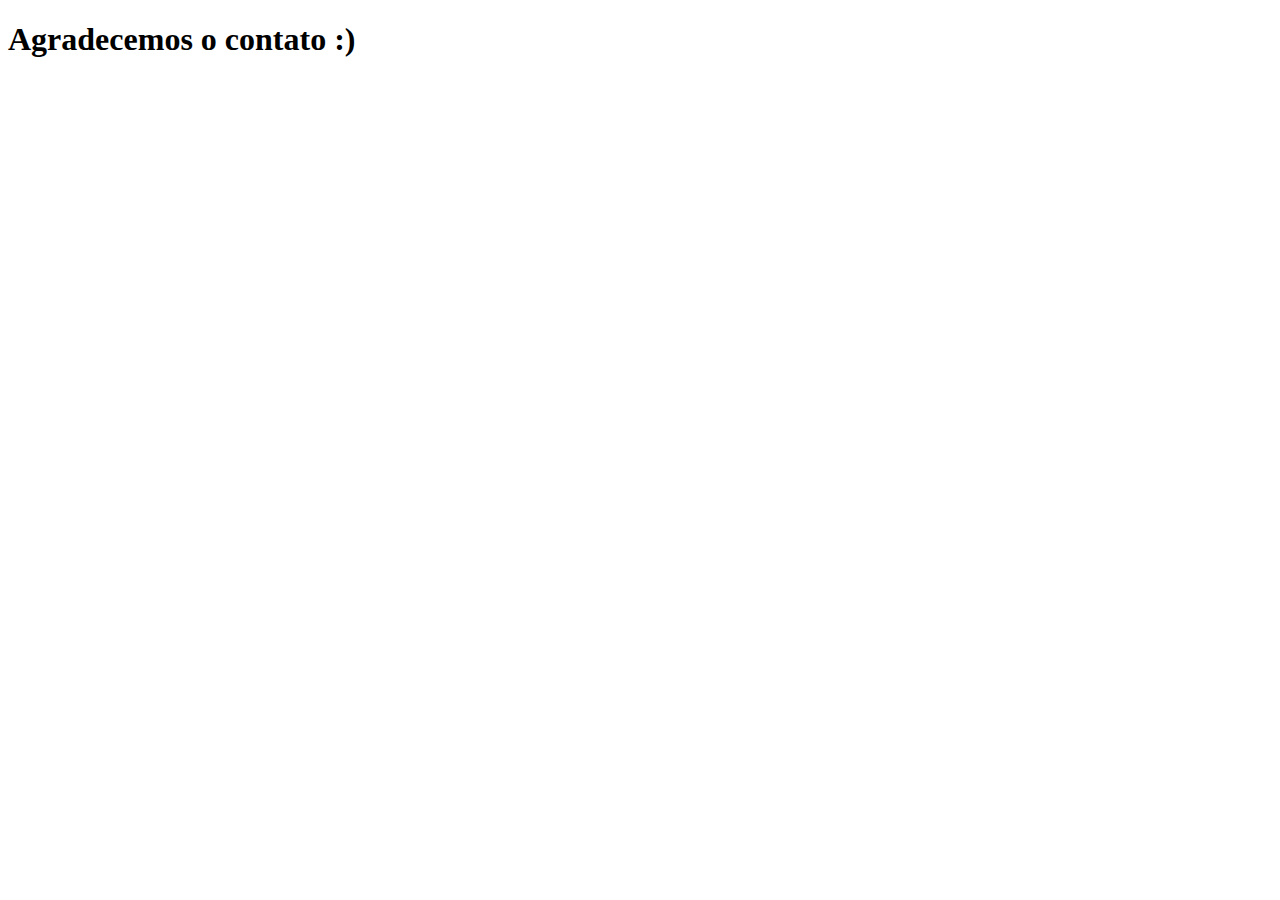
<file: confirmacao-envio.html>
<!DOCTYPE html>
<html lang="pt-br">
<head>
    <meta charset="UTF-8">
    <meta name="viewport" content="width=device-width, initial-scale=1.0">
    <title>Agradecemos o envio do formulario</title>
</head>
<body>
    <h1>Agradecemos o contato :)</h1>
</body>
</html>
</file>
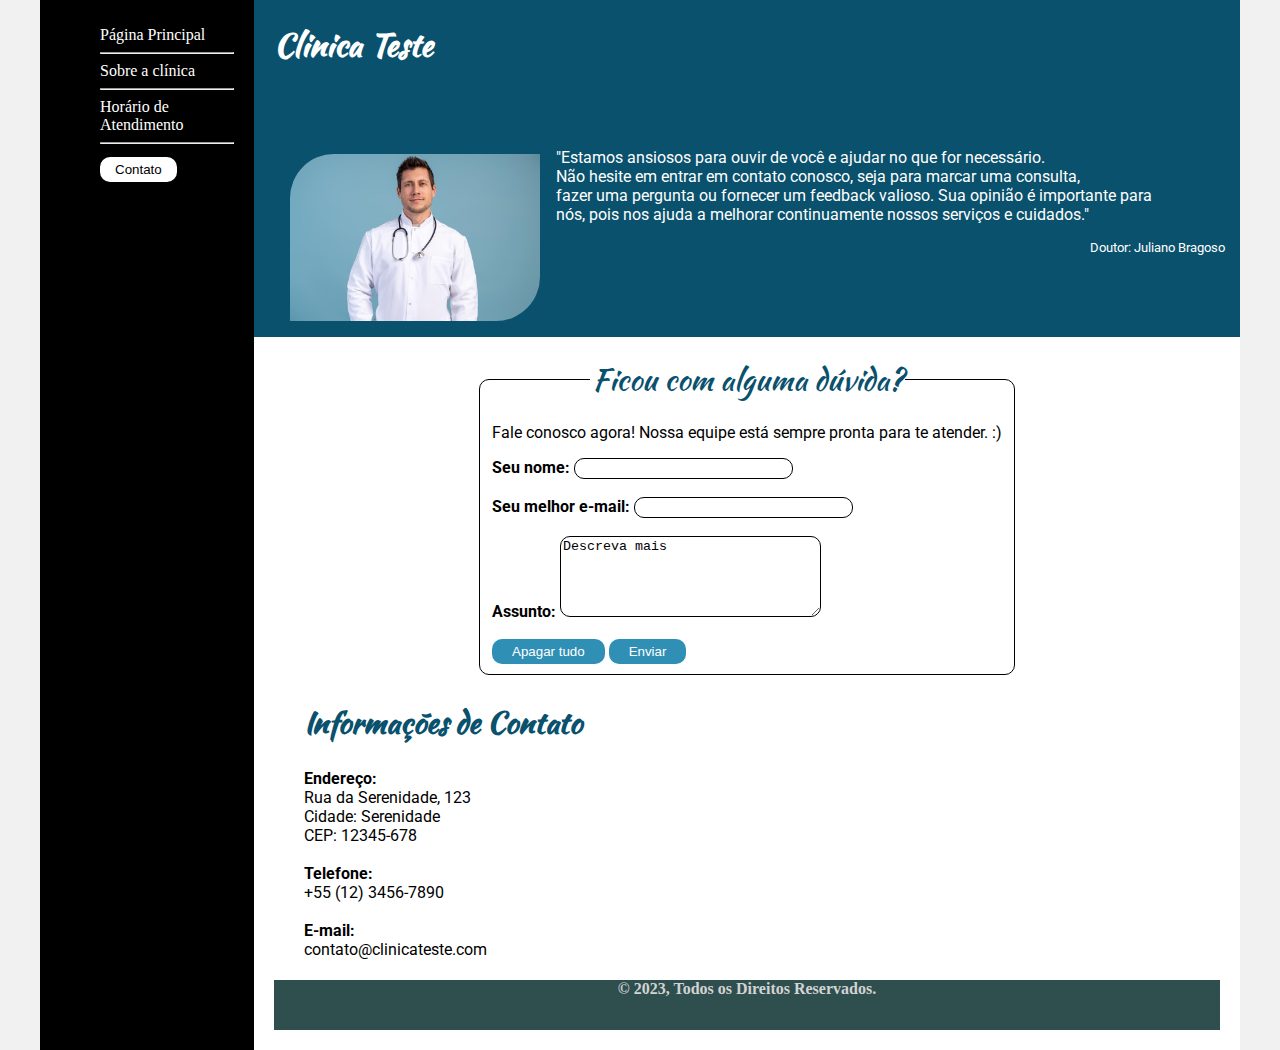
<file: contato.html>
<!DOCTYPE html>
<html lang="pt-br">
<head>
    <meta charset="UTF-8">
    <meta http-equiv="X-UA-Compatible" content="IE=edge">
    <meta name="viewport" content="width=device-width, initial-scale=1.0">
    <title>Template - Utilizar como modelo</title>
    <link rel="stylesheet" href="base.css">
</head>
<body>
    <div class="wrapper">
        <div class="menu">
            <!-- Aqui vai o seu menu -->
            <ul class="elementosMenu">
                <li><a href="index.html">Página Principal</a></li><hr>
                <li><a href="sobre-a-clinica.html">Sobre a clínica</a></li><hr>
                <li><a href="horario-de-atendiento.html">Horário de Atendimento</a></li><hr>
                <a href="contato.html"><button>Contato</button></a>
            </ul>
        </div>

        <div class="main">
            <div class="header">
               <h1>Clinica Teste</h1>
                <!-- Aqui vai o seu header -->
                <div class="contato_header">
            <img src="imagem-do-contato.jpg"/>
            <p>"Estamos ansiosos para ouvir de você e ajudar no que for necessário. <br>
                Não hesite em entrar em contato conosco, seja para marcar uma consulta, <br>
                fazer uma pergunta ou fornecer um feedback valioso. Sua opinião é importante para<br>
                 nós, pois nos ajuda a melhorar continuamente nossos serviços e cuidados."</p>
          <sup>Doutor: Juliano Bragoso</sup>
            <!-- Aqui vai o seu conteúdo -->
            </div>
            </div>
    
             
             
                  

            <div class="content">
                <!--Formulário-->
                <div class="forms">
                    <form name="form_contato" method="post" target="_blank" action="confirmacao-envio.html">
                      <fieldset>
                        <legend>Ficou com alguma dúvida?</legend>
                        <p>Fale conosco agora! Nossa equipe está sempre pronta para te atender. :) </p>
                        <label>Seu nome:</label>
                          <input type="text">
                          <br>
                          <br>
                          <label>Seu melhor e-mail:</label>
                          <input type="email" name="email">
                          <br>
                          <br>
                          <label>Assunto:</label>
                          <textarea rows="5" cols="30" name="texto">Descreva mais</textarea>
                         <br>
                         <br>
                          <button type="reset">Apagar tudo</button>
                          <button type="submit">Enviar</button>
                      </fieldset> 
                         </form>
                </div>
    <div class="info_empresa">

        <h2>
            Informações de Contato
        </h2>
        <iframe src="https://www.google.com/maps/embed?pb=!1m18!1m12!1m3!1d3656.4886197585265!2d-46.68472682466902!3d-23.586803078782356!2m3!1f0!2f0!3f0!3m2!1i1024!2i768!4f13.1!3m3!1m2!1s0x94ce5744e0ebff5b%3A0x769bf4a32f914782!2sGoogle!5e0!3m2!1spt-BR!2sbr!4v1698613407035!5m2!1spt-BR!2sbr" width="300" height="200" style="border:0;" allowfullscreen="" loading="lazy" referrerpolicy="no-referrer-when-downgrade"></iframe>

        <p>
            <b>Endereço:</b><br>
             Rua da Serenidade, 123<br>
             Cidade: Serenidade<br>
             CEP: 12345-678<br>
             <br>
             <b>Telefone:</b><br>
             +55 (12) 3456-7890<br>
             <br>
             <b>E-mail:</b><br>
             contato@clinicateste.com
        </p>
               <!--Todas as imagens desse site foram retiradas do freepik. Elas foram usadas apenas para fins educacionais, sem interesse monetários-->

            <div class="footer">
          <h4>© 2023, Todos os Direitos Reservados.</h4>
                <!-- Aqui vai o seu rodapé -->
            </div>
        </div>
    </div>
</body>
</html>
</file>
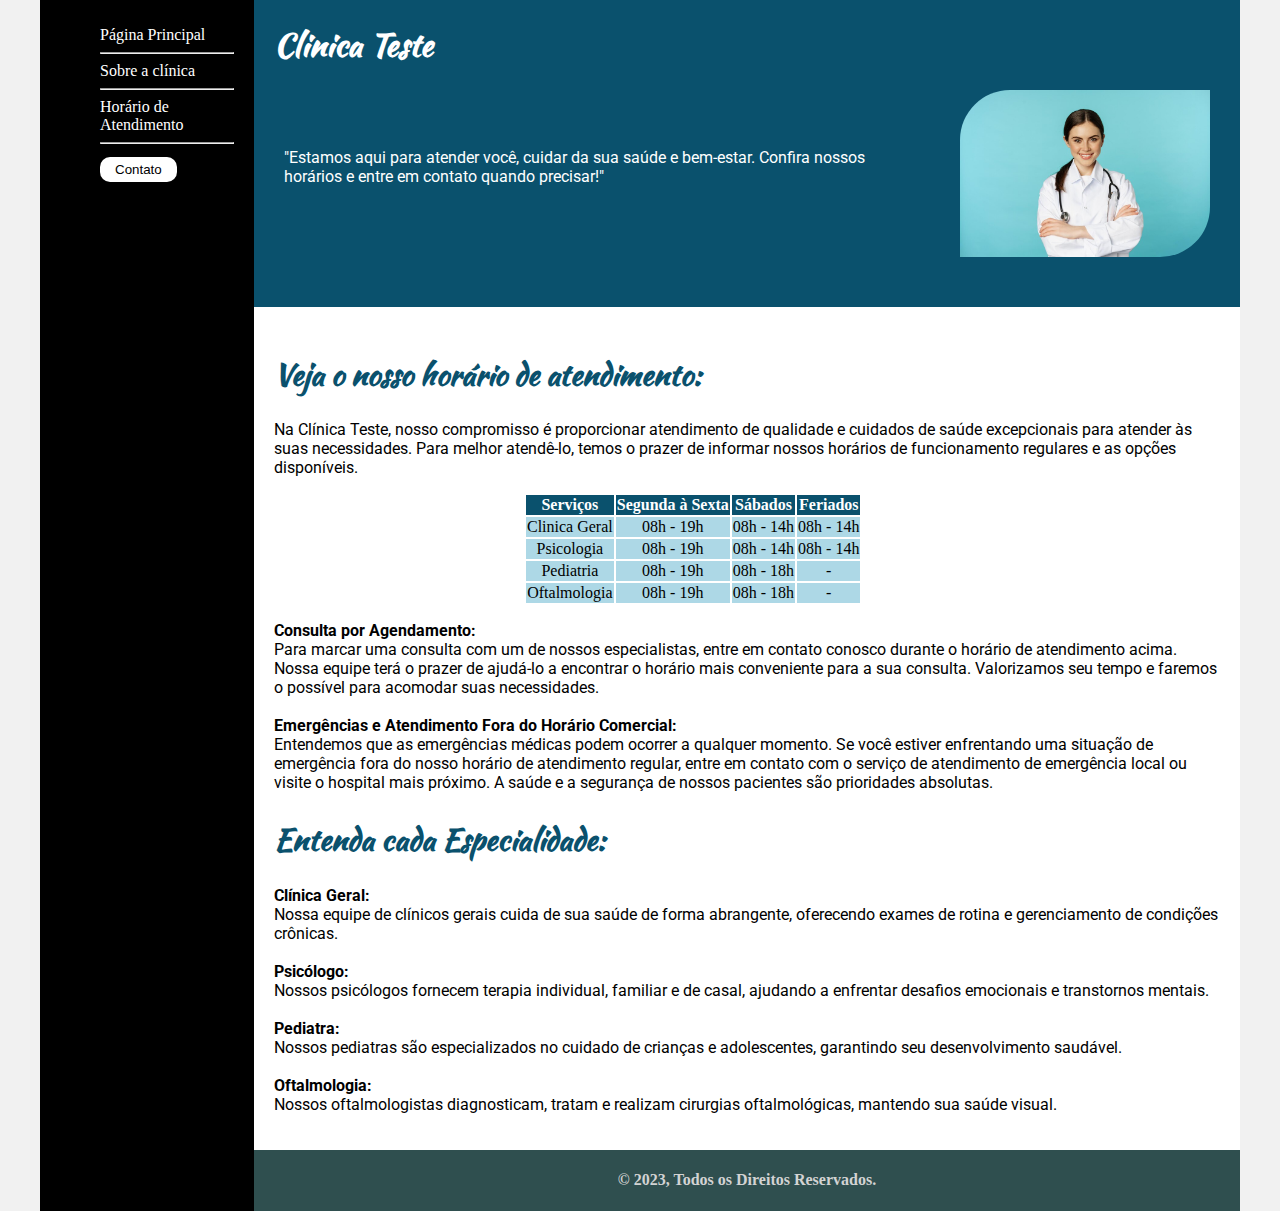
<file: horario-de-atendiento.html>
<!DOCTYPE html>
<html lang="pt-br">
<head>
    <meta charset="UTF-8">
    <meta http-equiv="X-UA-Compatible" content="IE=edge">
    <meta name="viewport" content="width=device-width, initial-scale=1.0">
    <title>Template - Utilizar como modelo</title>
    <link rel="stylesheet" href="base.css">
</head>
<body>
    <div class="wrapper">
        <div class="menu">
            <!-- Aqui vai o seu menu -->
            <ul class="elementosMenu">
                <li><a href="index.html">Página Principal</a></li><hr>
                <li><a href="sobre-a-clinica.html">Sobre a clínica</a></li><hr>
                <li><a href="horario-de-atendiento.html">Horário de Atendimento</a></li><hr>
                <a href="contato.html"><button>Contato</button></a>
            </ul>
        </div>

        <div class="main">
            <div class="header">
               <h1>Clinica Teste</h1>
               <img src="imagem-horario-funcionamento.jpg" width="250">
               <p>"Estamos aqui para atender você, cuidar da sua saúde e bem-estar. Confira nossos<br> horários e entre em contato quando precisar!"</p>
               
            </div>
    
            <div class="content">
               <h2>Veja o nosso horário de atendimento:</h2>
               <p>Na Clínica Teste, nosso compromisso é proporcionar atendimento de qualidade e cuidados de saúde excepcionais para atender às suas necessidades. Para melhor atendê-lo, temos o prazer de informar nossos horários de funcionamento regulares e as opções disponíveis. </p>

               <table>

                <thead>
                    <th>Serviços</th>
                    <th>Segunda à Sexta</th>
                    <th>Sábados</th>
                    <th>Feriados</th>
                </thead>
               
                <tbody>
                    <tr>
                        <td>
                           Clinica Geral
                        </td>

                        <td>
                            08h - 19h
                        </td>

                        <td>
                            08h - 14h
                        </td>
                     
                        <td>
                            08h - 14h
                        </td>
                    </tr>

    
                    <tr>
                        <td>
                            Psicologia
                        </td>

                        <td>
                            08h - 19h
                        </td>

                        <td>
                            08h - 14h
                        </td>

                        <td>
                            08h - 14h
                        </td>
                    </tr>


                    <tr>
                        <td>
                            Pediatria
                        </td>

                        <td>
                            08h - 19h
                        </td>


                        <td>
                            08h - 18h	
                        </td>

                        <td>
                           -
                        </td>
                    </tr>

                    <tr>
                        <td>
                            Oftalmologia
                        </td>

                        <td>
                            08h - 19h
                        </td>

                        <td>
                            08h - 18h
                        </td>

                        <td>
                            -
                        </td>
                    </tr>
  
                </tbody>
               </table>

               <p>
                
               <b>Consulta por Agendamento:</b> <br>
                
                Para marcar uma consulta com um de nossos especialistas, entre em contato conosco durante o horário de atendimento acima. Nossa equipe terá o prazer de ajudá-lo a encontrar o horário mais conveniente para a sua consulta. Valorizamos seu tempo e faremos o possível para acomodar suas necessidades.
                <br>
                <br>
                <b>Emergências e Atendimento Fora do Horário Comercial:</b><br>
                Entendemos que as emergências médicas podem ocorrer a qualquer momento. Se você estiver enfrentando uma situação de emergência fora do nosso horário de atendimento regular, entre em contato com o serviço de atendimento de emergência local ou visite o hospital mais próximo. A saúde e a segurança de nossos pacientes são prioridades absolutas.</p>
                <!-- Aqui vai o seu conteúdo -->
                <h2>Entenda cada Especialidade:</h2>
                <p>
                    <b>Clínica Geral:</b><br>

                    Nossa equipe de clínicos gerais cuida de sua saúde de forma abrangente, oferecendo exames de rotina e gerenciamento de condições crônicas.
                    <br>
                    <br>
                    <b>Psicólogo:</b><br>
                    
                    Nossos psicólogos fornecem terapia individual, familiar e de casal, ajudando a enfrentar desafios emocionais e transtornos mentais.
                    <br>
                    <br>
                    <b>Pediatra:</b><br>
                    
                    Nossos pediatras são especializados no cuidado de crianças e adolescentes, garantindo seu desenvolvimento saudável.
                    <br>
                    <br>
                    <b>Oftalmologia:</b><br>
                    
                    Nossos oftalmologistas diagnosticam, tratam e realizam cirurgias oftalmológicas, mantendo sua saúde visual.</p>
            </div>
        <!--Todas as imagens desse site foram retiradas do freepik. Elas foram usadas apenas para fins educacionais, sem interesse monetários-->

            <div class="footer">
                <h4>© 2023, Todos os Direitos Reservados.</h4>
                <!-- Aqui vai o seu rodapé -->
            </div>
        </div>
    </div>
</body>
</html>
</file>
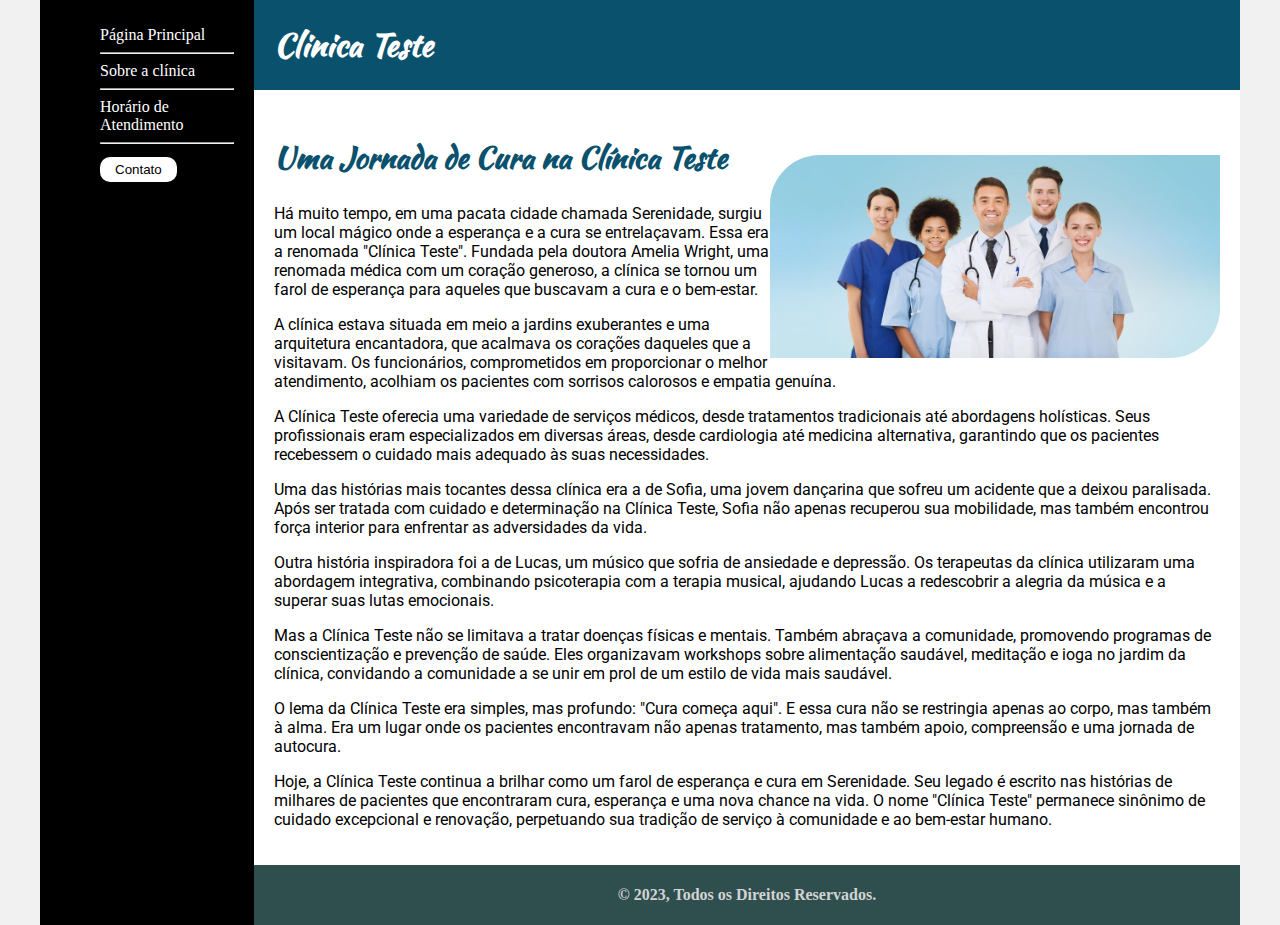
<file: sobre-a-clinica.html>
<!DOCTYPE html>
<html lang="pt-br">
<head>
    <meta charset="UTF-8">
    <meta http-equiv="X-UA-Compatible" content="IE=edge">
    <meta name="viewport" content="width=device-width, initial-scale=1.0">
    <title>Template - Utilizar como modelo</title>
    <link rel="stylesheet" href="base.css">
</head>
<body>
    <div class="wrapper">
        <div class="menu">
            <!-- Aqui vai o seu menu -->
            <ul class="elementosMenu">
                <li><a href="index.html">Página Principal</a></li><hr>
                <li><a href="sobre-a-clinica.html">Sobre a clínica</a></li><hr>
                <li><a href="horario-de-atendiento.html">Horário de Atendimento</a></li><hr>
                <a href="contato.html"><button>Contato</button></a>
            </ul>
        </div>
        <div class="main">
            <div class="header">
               <h1>Clinica Teste</h1>
                <!-- Aqui vai o seu header -->
            </div>

            <div class="content">
                <img src="imagem-sobre-nos.jpg" width="450">
                <h2>
                    Uma Jornada de Cura na Clínica Teste
                </h2>
             
                <p>Há muito tempo, em uma pacata cidade chamada Serenidade, surgiu um local mágico onde a esperança e a cura se entrelaçavam. Essa era a renomada "Clínica Teste". Fundada pela doutora Amelia Wright, uma renomada médica com um coração generoso, a clínica se tornou um farol de esperança para aqueles que buscavam a cura e o bem-estar.</p>
               

                <p>A clínica estava situada em meio a jardins exuberantes e uma arquitetura encantadora, que acalmava os corações daqueles que a visitavam. Os funcionários, comprometidos em proporcionar o melhor atendimento, acolhiam os pacientes com sorrisos calorosos e empatia genuína.</p>

                <p>A Clínica Teste oferecia uma variedade de serviços médicos, desde tratamentos tradicionais até abordagens holísticas. Seus profissionais eram especializados em diversas áreas, desde cardiologia até medicina alternativa, garantindo que os pacientes recebessem o cuidado mais adequado às suas necessidades.</p>
                
                <p>Uma das histórias mais tocantes dessa clínica era a de Sofia, uma jovem dançarina que sofreu um acidente que a deixou paralisada. Após ser tratada com cuidado e determinação na Clínica Teste, Sofia não apenas recuperou sua mobilidade, mas também encontrou força interior para enfrentar as adversidades da vida.</p>
              
                <p>Outra história inspiradora foi a de Lucas, um músico que sofria de ansiedade e depressão. Os terapeutas da clínica utilizaram uma abordagem integrativa, combinando psicoterapia com a terapia musical, ajudando Lucas a redescobrir a alegria da música e a superar suas lutas emocionais.</p>
               
                <p>Mas a Clínica Teste não se limitava a tratar doenças físicas e mentais. Também abraçava a comunidade, promovendo programas de conscientização e prevenção de saúde. Eles organizavam workshops sobre alimentação saudável, meditação e ioga no jardim da clínica, convidando a comunidade a se unir em prol de um estilo de vida mais saudável.</p>
              
                <p>O lema da Clínica Teste era simples, mas profundo: "Cura começa aqui". E essa cura não se restringia apenas ao corpo, mas também à alma. Era um lugar onde os pacientes encontravam não apenas tratamento, mas também apoio, compreensão e uma jornada de autocura.</p>
              
                <p>Hoje, a Clínica Teste continua a brilhar como um farol de esperança e cura em Serenidade. Seu legado é escrito nas histórias de milhares de pacientes que encontraram cura, esperança e uma nova chance na vida. O nome "Clínica Teste" permanece sinônimo de cuidado excepcional e renovação, perpetuando sua tradição de serviço à comunidade e ao bem-estar humano.</p>
                <!-- Aqui vai o seu conteúdo -->
            </div>
        <!--Todas as imagens desse site foram retiradas do freepik. Elas foram usadas apenas para fins educacionais, sem interesse monetários-->
            <div class="footer">
                <h4>© 2023, Todos os Direitos Reservados.</h4>
                <!-- Aqui vai o seu rodapé -->
            </div>
        </div>
    </div>
</body>
</html>
</file>
<file: base.css>
@import url('https://fonts.googleapis.com/css2?family=Kaushan+Script&display=swap');

@import url('https://fonts.googleapis.com/css2?family=Kaushan+Script&family=Roboto:ital,wght@1,300&display=swap');

@import url('https://fonts.googleapis.com/css2?family=Kaushan+Script&family=Roboto:ital,wght@1,300&display=swap');

html, body {
    margin: 0;
}

body {
    background-color: #f1f1f1;
    display: flex;
    justify-content: center;
}

.wrapper {
    width: 1200px;
    display: flex;
    margin: 0 auto;
    background-color: white;
}

.main {
    display: flex;
    flex-flow: column;
    width: 85%;
}

.main h1{
    font-family: 'Kaushan Script', cursive;
    color: white;
    margin-left: 20px;
}

.menu {
    width: 15%;
    background-color: black;
    padding: 10px 20px 0px;
}

.elementosMenu a{
   text-decoration: none;
   color:white;
}

.elementosMenu a:hover{
color: rgb(161, 190, 215);
}

.elementosMenu ul{
   text-wrap: nowrap;
}

.elementosMenu button{
    padding: 5px 15px 5px 15px;
    margin-top: 5px;
    border-radius: 10px;
    border: none;
    background-color: white;
}

.elementosMenu button:hover{
    background-color: lightgray;
}

.header {
    background-color: #0a516d;
    min-height: 50px;
}

.header img{
    border-radius: 50px 0 50px 0;
    float: right;
    margin-bottom:50px;
    margin-right: 30px;
}
.header p{
    font-family: 'Roboto', sans-serif;
    color: white;
   margin-top: 80px;
   margin-left:30px;
}

.content {
    background-color: white;
    min-height: 300px;
    padding: 20px;
}

.content h2{
    font-size:30px;
    color: #0a516d;
   background-image: linear-gradient();
   font-family: 'Kaushan Script', cursive;
}

.content p{
    font-family: 'Roboto', sans-serif;
}


.content img{
    margin-top: 45px;
    float: right;
    border-radius: 50px 0 50px 0;
}

.content button{
    padding: 5px 20px 5px 20px;
    border-radius: 10px;
    border: none;
    background-color:#308fb5;
    color: white;
}
.content button:hover{
background-color:#0a516d;
}


table{
    margin-left: 250px;
   text-align: center;
}

table thead th{
    background-color: #0a516d;
    color: white;
}

table tbody td{
    background-color: lightblue;
}

.forms{
    display: flex;
    justify-content: center;
}

.forms legend{
    font-family: 'Kaushan Script', cursive;
    color: #0a516d;
    text-align: center;
    font-size: 30px;
}

.forms fieldset{
    border-radius: 10px;
    border: 1px solid black;
}

.forms label{
    font-family: 'Roboto', sans-serif;
    font-weight: bold;
}
.forms input{
    padding: 2px 20px 2px 20px;
    border-radius: 10px;
    border: solid 1px black;
    letter-spacing: 2px;
}

.forms textarea{
    border-radius: 10px;
    border: solid 1px black;
}


.contato_header img{
    border-radius: 50px 0 50px 0;
    float: left;
    border: transparent thin solid;
    padding: 5px;
    margin: 0px 10px 10px 0;
    max-width: 250px;
    margin-left:30px;
    
}

.contato_header p{
    font-family: 'Roboto', sans-serif;
}

.contato_header sup{
    margin-right: 15px;
    float: right;
    font-family: 'Roboto', sans-serif;
    color: white;
}

.info_empresa h2{
    margin-left: 30px;
}

.info_empresa p{
    margin-left: 30px;;
}

.info_empresa iframe{
  float:right;
  margin-right: 30px;
  border: 1px solid black;
   
}

.footer {
    background-color:darkslategray;
    min-height: 50px;
}

.footer{
    text-align: center;
    font-weight: bold;
    color: lightgray;
}
</file>
